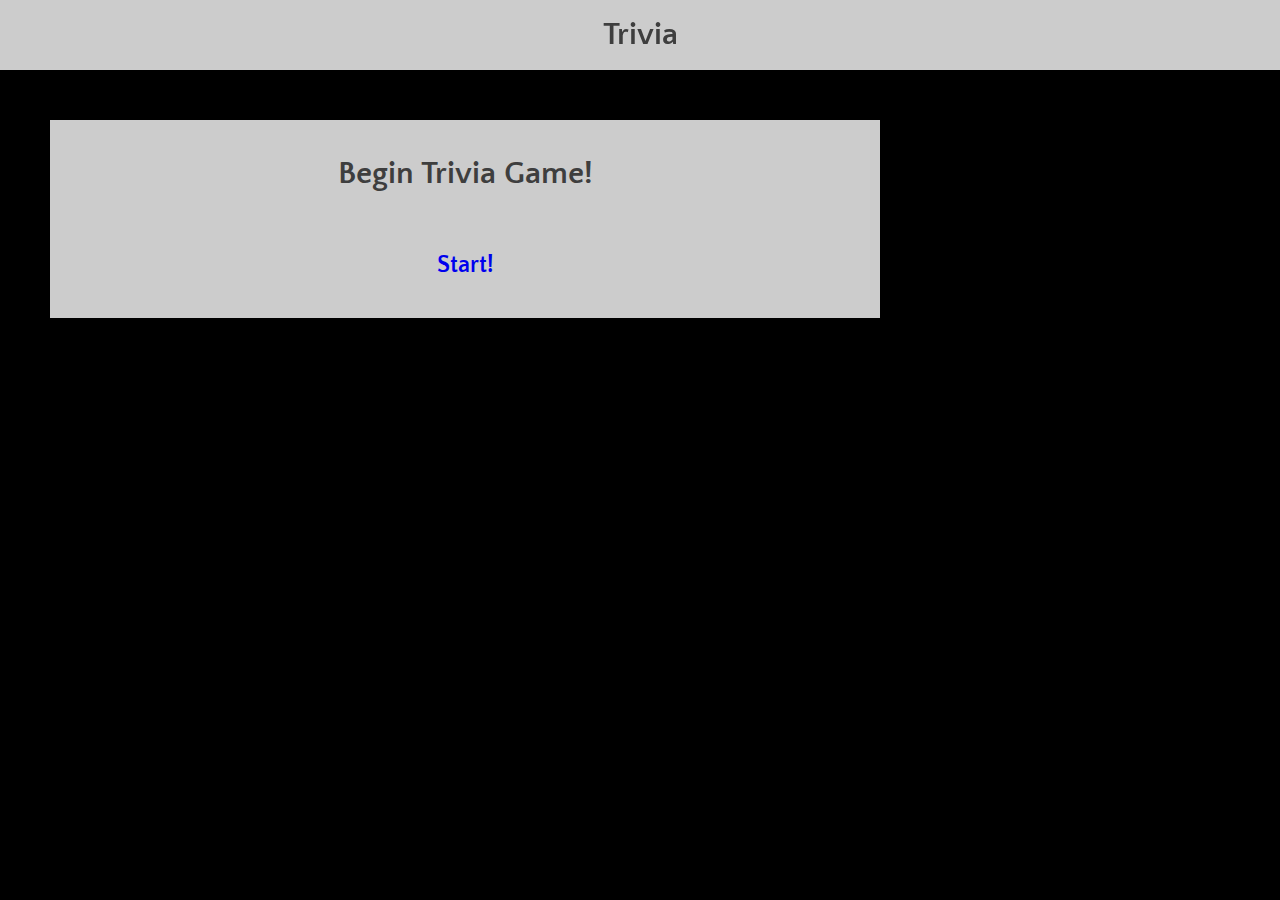
<file: index.html>
<!DOCTYPE html>
<html lang="en-us">
<html>
<head>
	<meta charset="UTF-8">
	<title>trivia game</title>
	<!-- <link href="https://fonts.googleapis.com/css?family=PT+Sans:400,700" rel="stylesheet" type="text/css">
	<link href="https://fonts.googleapis.com/css?family=Open+Sans:400,300,600" rel="stylesheet" type="text/css"> -->
	<link rel="stylesheet" href="assets/css/styles.css">
	<script src="https://cdnjs.cloudflare.com/ajax/libs/jquery/3.2.1/jquery.min.js"></script>

	<style>
	.gamestart {
		width: 150px;
		height: 100px;
	}

	a {
		text-decoration: none;
	}

	.center {
		text-align: center;
	}
	</style>

</head>

<body>

	
	<div class="cento-header">
		<!-- <div class="logo">
			<img src="img/BE-UI-Design.png">
		</div> -->

		<div class="nav-wrap">
			<h1 class="center">Trivia</h1>
		
			
		</div>
	</div>
	


	<div class="content">
		<div class="center">
			<h1>Begin Trivia Game!</h1>
			<br>
			<h2><a href="game.html" class="gamestart">Start!</a></h2>
		</div>




</body>


</html>
</file>
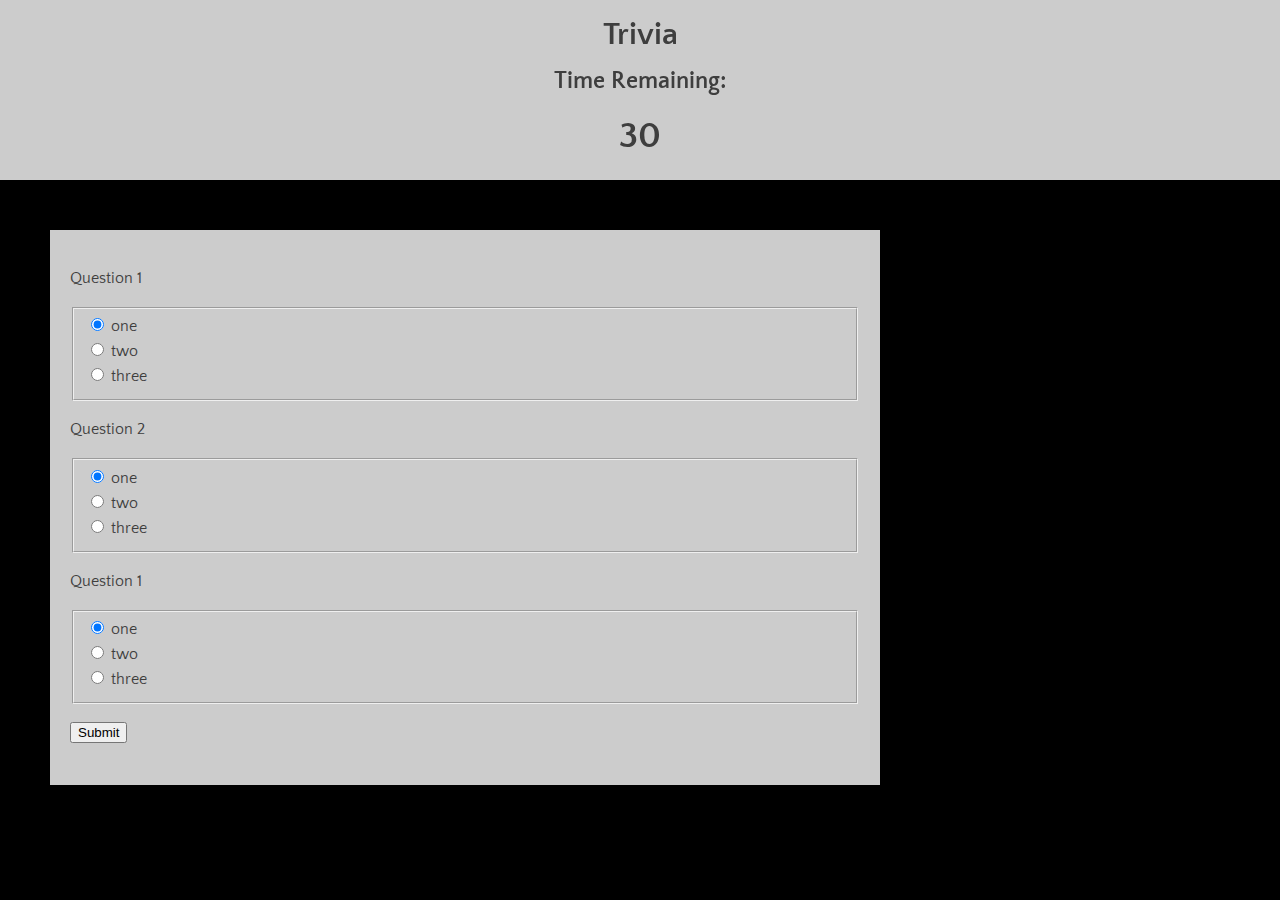
<file: game.html>
<!DOCTYPE html>
<html lang="en-us">
<html>
<head>
	<meta charset="UTF-8">
	<title>trivia game</title>
	<!-- <link href="https://fonts.googleapis.com/css?family=PT+Sans:400,700" rel="stylesheet" type="text/css">
	<link href="https://fonts.googleapis.com/css?family=Open+Sans:400,300,600" rel="stylesheet" type="text/css"> -->
	<link rel="stylesheet" href="assets/css/styles.css">
	<script src="https://cdnjs.cloudflare.com/ajax/libs/jquery/3.2.1/jquery.min.js"></script>

	<style>
	.gamestart {
		width: 150px;
		height: 100px;
	}

	a {
		text-decoration: none;
	}

	.center {
		text-align: center;
	}
	</style>

</head>

<body>

	
	<div class="cento-header">
		<!-- <div class="logo">
			<img src="img/BE-UI-Design.png">
		</div> -->

		<div class="nav-wrap">
			<h1 class="center">Trivia</h1>
			<h2 class="center">Time Remaining:</h2><h2 class="center" id="show-number"></h2>
			
		</div>
	</div>
	


	<div class="content">
		<div>
			<P>
			Question 1
				<fieldset>
					<form>
					  <input class="answer" type="radio" name="q1" value="1" checked><label id="correctString1"> one</label>
					  <br>
					  <input class="answer" type="radio" name="q1" value="0"> two
					  <br>
					  <input class="answer" type="radio" name="q1" value="0"> three  
					</form>
				</fieldset>
			</P>

			<P>
			Question 2
				<fieldset>
					<form>
					  <input class="answer" type="radio" name="q2" value="0" checked> one
					  <br>
					  <input class="answer" type="radio" name="q2" value="1"><label id="correctString2"> two</label>
					  <br>
					  <input class="answer" type="radio" name="q2" value="0"> three  
					</form>
				</fieldset>
			</P>

			<P>
			Question 1
				<fieldset>
					<form>
					  <input class="answer" type="radio" name="q3" value="0" checked> one
					  <br>
					  <input class="answer" type="radio" name="q3" value="0"> two
					  <br>
					  <input class="answer" type="radio" name="q3" value="1"><label id="correctString3"> three</label>  
					</form>
				</fieldset>
			</P>

			<div class="submitter">
	          <input class="quizSubmit" id="submitButton" onClick="submitQuiz()"
	          type="submit" value="Submit" />
	    	</div>

	    	<div>
	    	<h2 class="quizScore" id="userScore"></h2>
	    	</div>

	    	<!--show only wrong answers on submit-->
		    <div class="quizAnswers" id="correctAnswer1"></div>
			<div class="quizAnswers" id="correctAnswer2"></div>
		    <div class="quizAnswers" id="correctAnswer3"></div>
	    

		
		</div>
	</div>


<script>


	function submitQuiz() {
	console.log('submitted');

	// get each answer score
		function answerScore (qName) {
			var radiosNo = document.getElementsByName(qName);

			for (var i = 0, length = radiosNo.length; i < length; i++) {
   				if (radiosNo[i].checked) {
			// do something with radiosNo
					var answerValue = Number(radiosNo[i].value);
				}
			}
			// change NaNs to zero
			if (isNaN(answerValue)) {
				answerValue = 0;
			}
			return answerValue;
		}

	// calc score with answerScore function
		var calcScore = (answerScore('q1') + answerScore('q2') + answerScore('q3'));
		console.log("CalcScore: " + calcScore); // it works!

	// function to return correct answer string
		function correctAnswer (correctStringNo, qNumber) {
			console.log("qNumber: " + qNumber);  // logs 1,2,3,4 after called below
			return ("The correct answer for question #" + qNumber + ": &nbsp;<strong>" +
				(document.getElementById(correctStringNo).innerHTML) + "</strong>");
			}

	// print correct answers only if wrong (calls correctAnswer function)
		if (answerScore('q1') === 0) {
			document.getElementById('correctAnswer1').innerHTML = correctAnswer('correctString1', 1);
		}
		if (answerScore('q2') === 0) {
			document.getElementById('correctAnswer2').innerHTML = correctAnswer('correctString2', 2);
		}
		if (answerScore('q3') === 0) {
			document.getElementById('correctAnswer3').innerHTML = correctAnswer('correctString3', 3);
		}
		

	// calculate "possible score" integer
		var questionCountArray = document.getElementsByClassName('question');

		var questionCounter = 0;
		for (var i = 0, length = questionCountArray.length; i < length; i++) {
			questionCounter++;
		}

	// show score as "score/possible score"
		var showScore = "Your Score: " + calcScore + "/" + questionCounter;
	// if 4/4, "perfect score!"
		if (calcScore === questionCounter) {
			showScore = showScore + "&nbsp; <strong>Perfect Score!</strong>"
		};
		document.getElementById('userScore').innerHTML = showScore;
	}

$(document).ready(function() {

	$('#submitButton').click(function() {
		$(this).addClass('hide');
	});

// });

// $(document).ready(function() {
	var number = 30;
	$("#show-number").on("load", stop);

		
	var intervalId;

	// $("#start").click(run);

	function run() {

   		intervalId = setInterval(decrement, 1000);
  		$("#show-number").html("<h2>" + number + "</h2>");
   	}

    function decrement() {

    //  Decrease number by one.
	    number--;

	    //  Show the number in the #show-number tag.
	    $("#show-number").html("<h2>" + number + "</h2>");


	    //  Once number hits zero...
	    if (number === 0) {

	        //  ...run the stop function.
	        stop(submitQuiz());

	        //  Alert the user that time is up.
	        alert("Time Up!");
	    
	    }
	}

	function stop() {
	    	
	    //  Clears our intervalId
	    //  We just pass the name of the interval
	    //  to the clearInterval function.
	clearInterval(intervalId);
	}

	    //  Execute the run function.
	run();

});

</script>

</body>


</html>
</file>
<file: assets/css/styles.css>
@charset "UTF-8";
/* CSS Document */
@import url(//fonts.googleapis.com/css?family=Quattrocento:400,700);
@import url(//fonts.googleapis.com/css?family=Quattrocento+Sans:400,700,400italic,700italic);

html {
  height: 100%;
}
body {
  width: 100%;
  height: 100%;
  background: #000;
  color: #3e3e3e;
  font-family: 'Quattrocento Sans', sans-serif;
  font-size: 16px;
  font-weight: 400;
  line-height: 25px;
  margin: 0;
  -webkit-font-smoothing: antialiased;
  -moz-osx-font-smoothing: grayscale;
}
/*a {
  color: #b9b9b9;
  text-decoration: none;
  -webkit-transition: all 300ms ease;
  -moz-transition: all 300ms ease;
  -ms-transition: all 300ms ease;
  -o-transition: all 300ms ease;
  transition: all 300ms ease;
}
a:hover {
  color: #333333;
}
a img,
a:hover img {
  border: none;
}
h2 {
  margin-bottom: 15px;
  color: #000000;
  font-family: 'Quattrocento', serif;
  font-size: 24px;
  font-weight: 700;
  line-height: 1.2em;
}
p,
div.paragraph {
  margin-bottom: 10px;
  line-height: 1.5em;

::-webkit-input-placeholder,
:-moz-placeholder,
::-moz-placeholder,
:-ms-input-placeholder {
  color: #777777;
}*/



.container {
  overflow: hidden;
  width: 100%;
  margin: 0 auto;
}
/* Fixed nav */
body.affix .cento-header .nav-wrap {
  position: fixed;
  top: 0;
  z-index: 15;
  border-bottom: 0px solid #f7f7f7;
}
/* Editor Overrides :: DO NOT REMOVE */
.banner-wrap {
  width: 100%;
}

/* Header */
.cento-header {
  position: relative;
  z-index: 9;
  width: 100%;
  background: #000000;
  padding: 0px 0 0;
  box-sizing: border-box;
}

.logo {
	background-image: url( ../img/BE-UI-Design.png);
}
/*.cento-header .logo {
  overflow: hidden;
  margin-bottom: 0px;
}*/
.cento-header .logo img {

  display: block;
  overflow: hidden;
  max-width: 378px;
  float: left;
}

.cento-header .nav-wrap {
  overflow: hidden;
  width: 100%;
  padding: 1px 0;
  background: rgba(255, 255, 255, 0.8);
  box-sizing: border-box;
  backface-visibility: hidden;
  -webkit-backface-visibility: hidden;
}

/* Nav */
.nav {
  text-align: center;

}
.nav ul {
  display: inline-block;
  vertical-align: top;
  list-style-type: none;
}
.nav ul li {
  position: relative;
  display: inline-block;
  padding: 0 5px;
}
.nav ul li a {
  text-decoration: none;
  display: block;
  padding: 5px 15px;
  color: #7f7061;
  text-transform: uppercase;
  letter-spacing: .07em;
  font-family: 'Quattrocento Sans', sans-serif;
  font-size: 14px;
  font-weight: 400;
  line-height: 19px;
  -webkit-transition: all 300ms linear;
  -moz-transition: all 300ms linear;
  -ms-transition: all 300ms linear;
  -o-transition: all 300ms linear;
  transition: all 300ms linear;
}
.nav ul li#active > a.wsite-menu-item,
.nav ul li > a.wsite-menu-item:hover {
  color: #b2d234;
  background: rgba(0,0,0,0.8);
}

#hero {
  background-image: url( ../img/brian-smoke.jpg);
  background-position: center center;
  background-repeat: no-repeat;
/*  background-attachment: fixed;*/
  background-size: cover;
  background-image-width: 100%;
  height: 40%;
  margin: 0;
  z-index:1;
}

.bar {
  background-color: #cccccc;
  height: 20px;
}

.content {
  float: left;
  width: calc(100% - 490px);
  height: auto;
  margin: 50px;
  background-color: #cccccc;
  padding: 20px;
}

.social {
  float: left;
  width: 200px;
  height: 50px;
  margin: 50px 50px 50px 0;
  background-color: #cccccc;
  z-index: 500;
  padding: 50px;
}

.github {
  width: 50px;
  height: 50px;
  margin: 0 0 0 20px;

  display: inline-block;
}

.stack {
  width: 50px;
  height: 50px;
  margin: 0 0 0 20px;

  display: inline-block;
}

.linkedin {
  width: 50px;
  height: 50px;
  margin: 0 0 0 20px;

  display: inline-block;
}

.contact-form {
  float: left;
  width: calc(100% - 650px);
  height: 40%;
  margin: 50px;
  background-color: #cccccc;
  padding: 100px;
}

.gallery-preview {
  width: 350px;
  height: 350px;
  margin: 50px 0 0 50px;
  background-color: #cccccc;
  float: left;
  overflow: hidden;
}

#f .n{
  background: #fff url(../img/mobile.png) no-repeat;
  background-size:25px;
  background-position:5px 5px;
  padding: 10px 0px 10px 40px;
  border: 1px solid;
  width: 300px;
}

#f .n:focus {
  border: 2px solid;
}

#f .e{
  background: #fff url(../img/email.png) no-repeat;
  background-size:25px;
  background-position:5px 5px;
  padding: 10px 0px 10px 40px;
  border: 1px solid;
  width: 300px;
}

#f .e:focus {
  border: 2px solid;
}

#f fieldset {
  width: 500px;
  border: solid 1px;
}

#f fieldset legend {
  font-family: 'muli', sans-serif;
  font-size:25px;
  
}

#f fieldset h2 {
  font-size:18px;
  
}

#f textarea {
  width: 900px;
  height: 600px;
  resize:none;
  padding: 10px;
  background-color:rgba(0,0,0,.1);
  font-size:15px;
  font-family: 'muli', sans-serif;
  color: rgba(34,52,72,1.00);
  border: solid 1px;
}

#f input[type=submit], #f input[type=reset] {
  font-family: 'Mulli', sans-serif;
  font-size: 15px;
  border:none;
  cursor: pointer;
  padding: 10px 30px 10px 10px;
  margin: 0px 40px 0px 5px;
  border-radius: 0px 18px 18px 0px;
  color: rgba(72,70,70,1.00);
  width: 130px;
  transition: width .5s, background-color 1s;

}


#f input[type=submit], #f input[type=reset] + right {
  
}


#f right {

    background-color:blue;
}

#f input[type=submit]:hover, #f input[type=reset]:hover {
  border:solid 1.5px;
  width: 140px;
  background-color: #000000;
  color: white;
}


@media screen and (max-width: 800px) {

.contact-form {
  float: left;
  width: calc(100% - 150px);
  height: 40%;
  margin: 50px;
  background-color: #cccccc;
  padding: 25px;
}

.content {
  float: left;
  width: calc(100% - 150px);
  height: auto;
  margin: 50px;
  background-color: #cccccc;
  padding: 25px;
}

.social {
  float: left;
  width: 200px;
  height: 50px;
  margin: 0 calc(50% - 150px);
  background-color: #cccccc;
  z-index: 500;
  padding: 50px;
}


/* Nav */
.nav {
  text-align: center;

}
.nav ul {
  display: inline-block;
  vertical-align: top;
  list-style-type: none;
}
.nav ul li {
  position: relative;
  display: inline-block;
  padding: 0 5px;
}
.nav ul li a {
  text-decoration: none;
  display: block;
  padding: 5px 0px;
  color: #7f7061;
  text-transform: uppercase;
  letter-spacing: .07em;
  font-family: 'Quattrocento Sans', sans-serif;
  font-size: 14px;
  font-weight: 400;
  line-height: 19px;
  -webkit-transition: all 300ms linear;
  -moz-transition: all 300ms linear;
  -ms-transition: all 300ms linear;
  -o-transition: all 300ms linear;
  transition: all 300ms linear;
}
.nav ul li#active > a.wsite-menu-item,
.nav ul li > a.wsite-menu-item:hover {
  color: #b2d234;
  background: rgba(0,0,0,0.8);
}













  }
</file>
